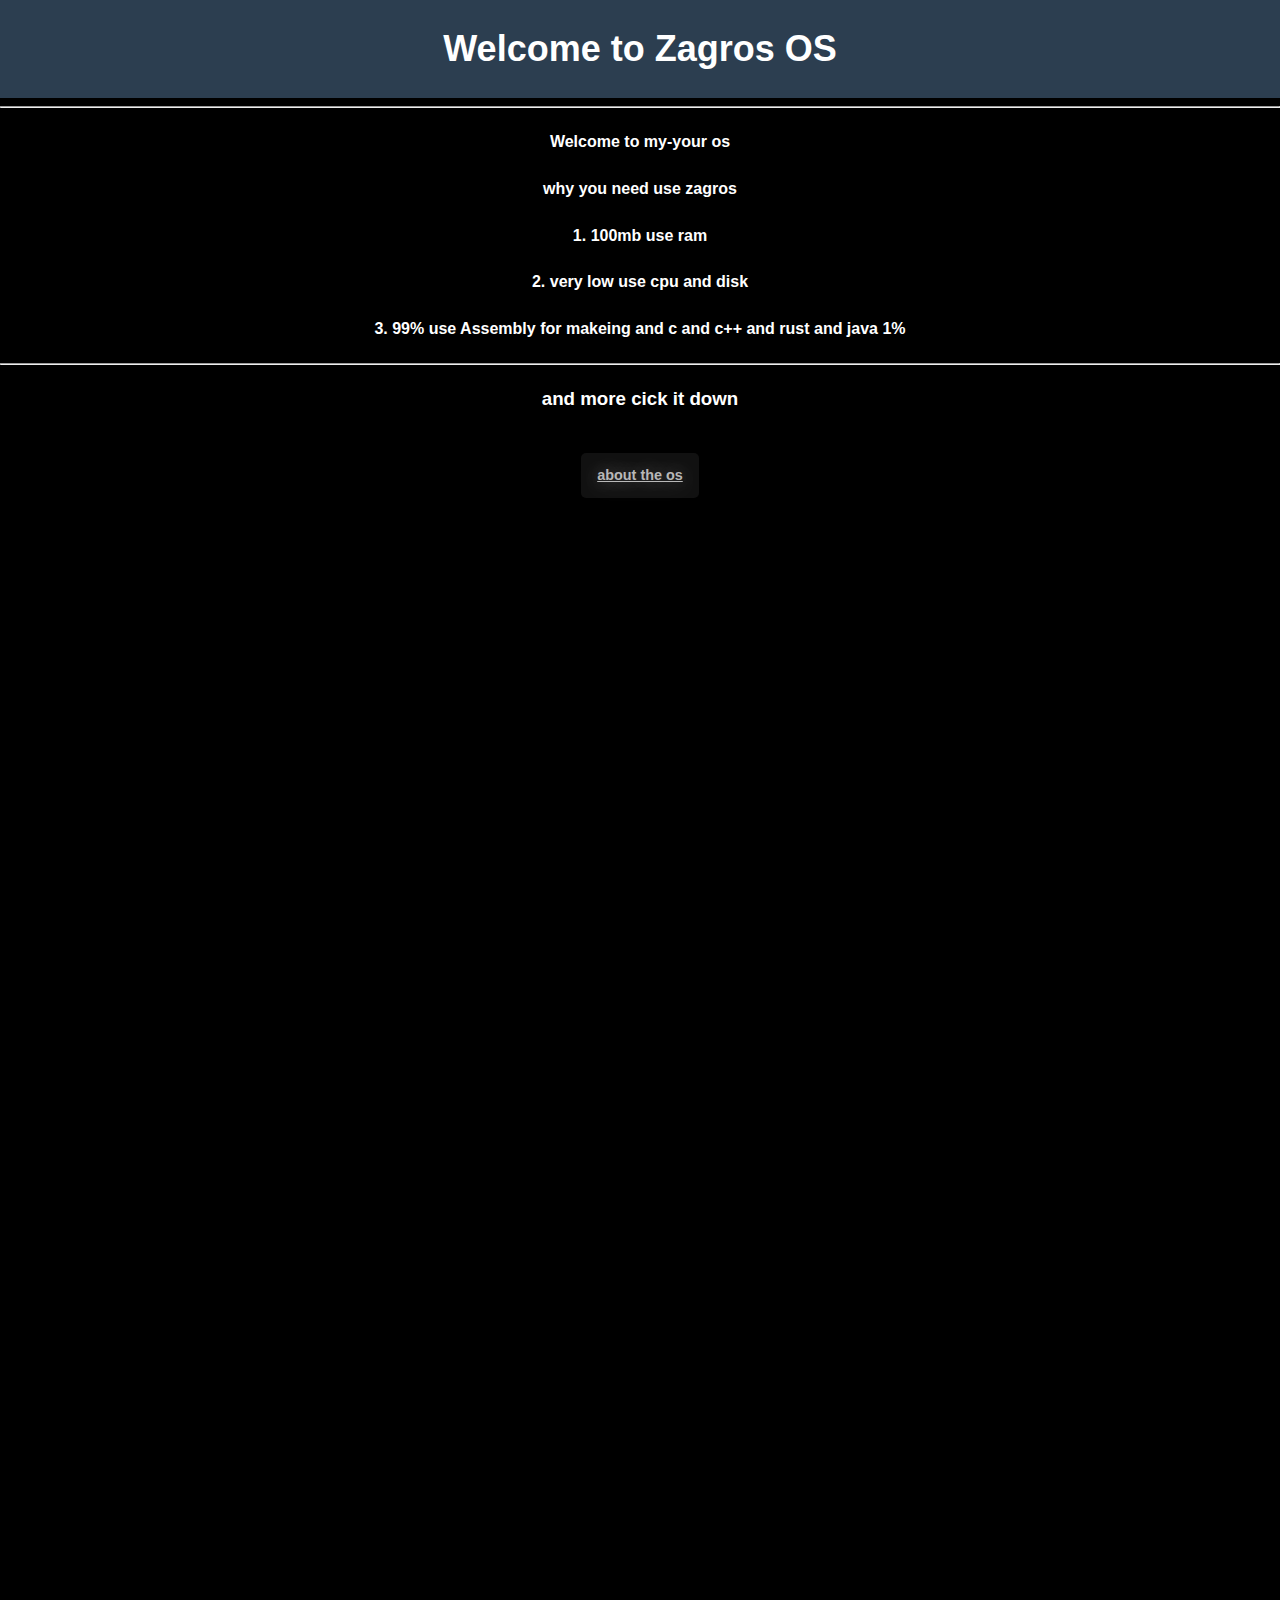
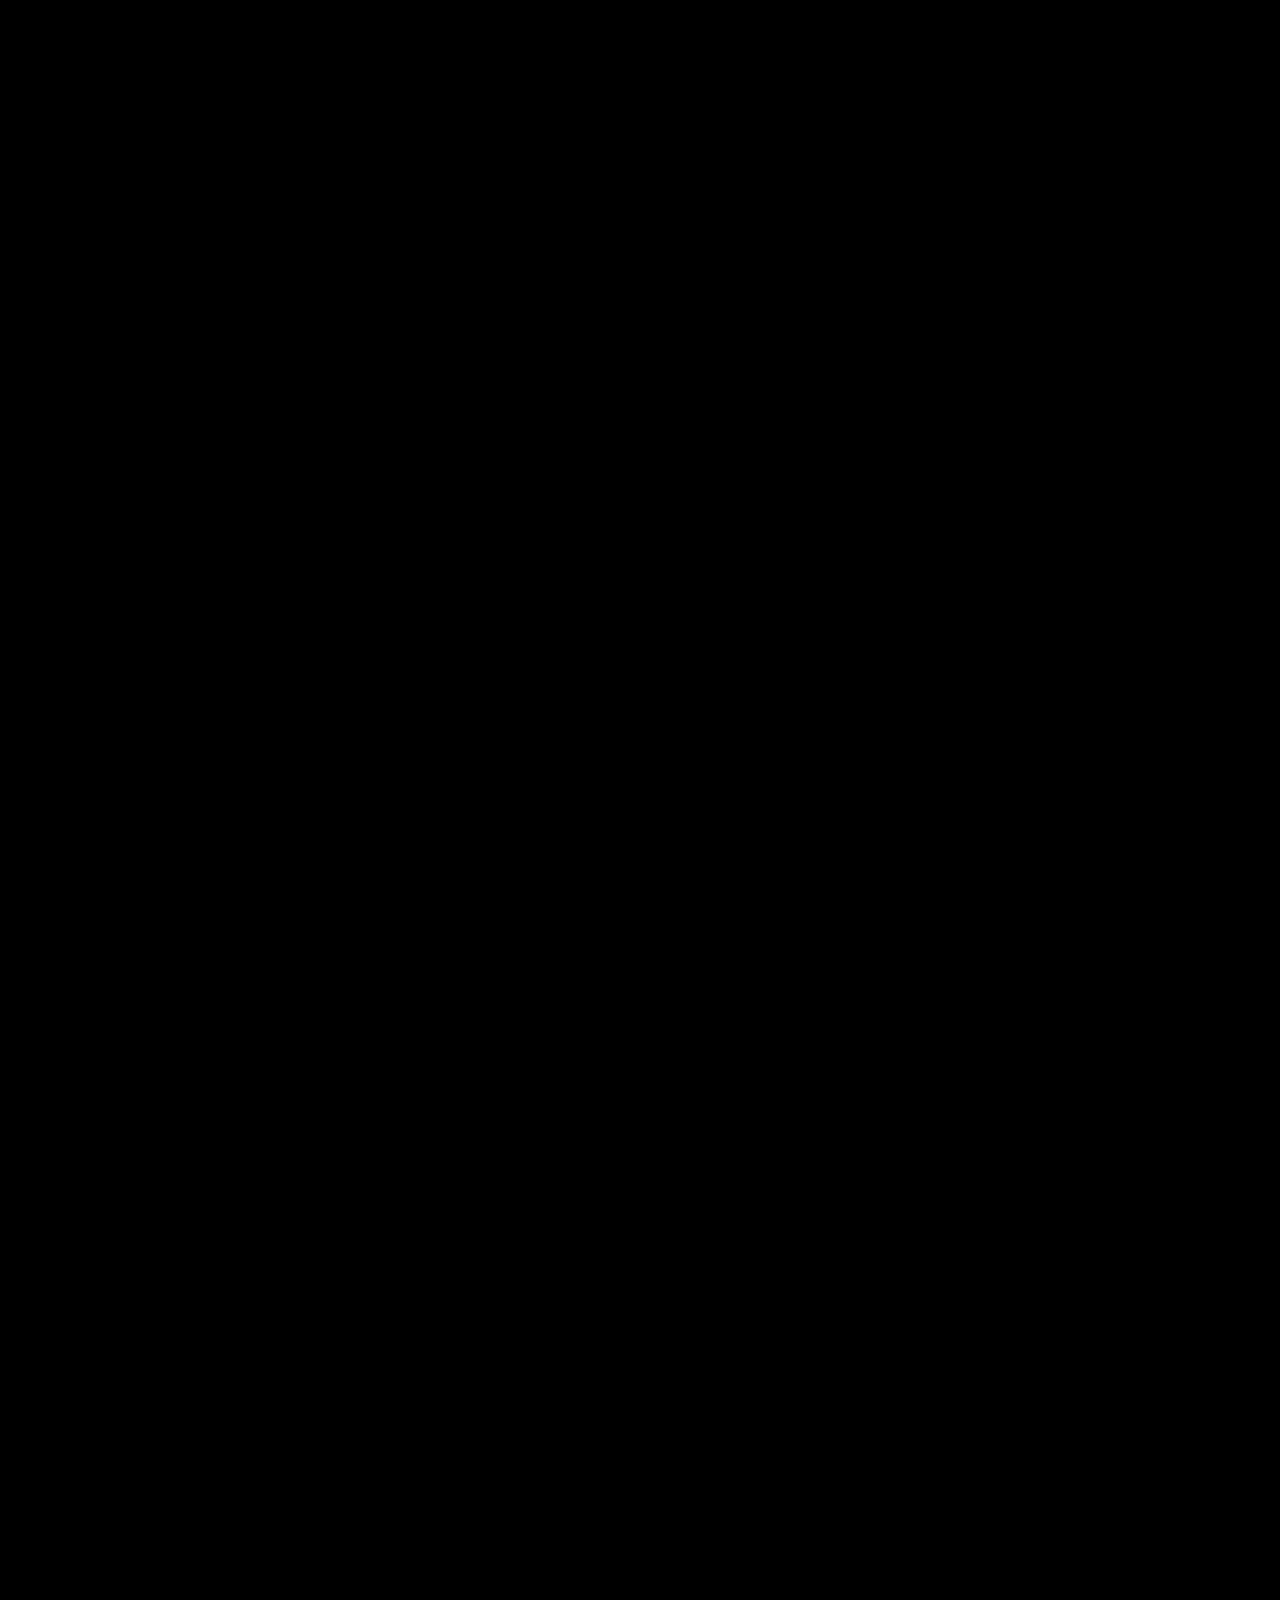
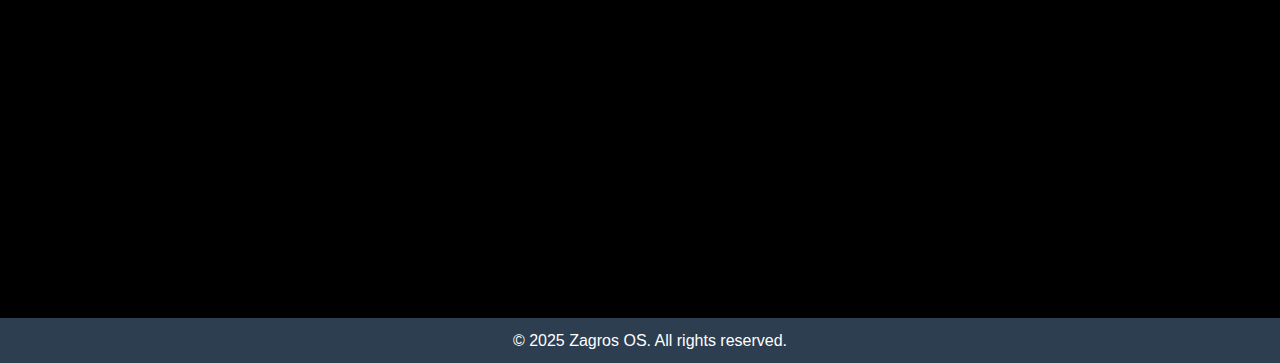
<file: index.html>
<!DOCTYPE html>
<html lang="en">
<head>
    <meta charset="UTF-8">
    <meta name="viewport" content="width=device-width, initial-scale=1.0">
    <title>Zagros OS Assembly</title>
    
    <style>
        body {
            font-family: Arial, sans-serif;
            background-color: #000;
            color: #fff;
            margin: 0;
            padding: 0;
            line-height: 1.6;
            text-align: center;
        }
        header {
            background-color: #2C3E50;
            color: white;
            padding: 20px;
        }
        h1 {
            margin: 0;
            font-size: 36px;
        }
        nav {
            background-color: #34495E;
            padding: 10px;
        }
        nav a {
            color: white;
            margin: 0 15px;
            text-decoration: none;
            font-size: 18px;
        }
        nav a:hover {
            text-decoration: underline;
        }
        a {
            color: rgba(255, 255, 255, 0.692);
            padding: 10px 15px;
            display: inline-block;
            justify-content: center;
            align-items: center;
            text-shadow: 0 0 20px rgba(255, 255, 255, 0.397);
            background: rgba(255, 255, 255, 0.068);
            font-size: 0.9rem;
            font-weight: 600;
            border-radius: 5px;
            margin: 20px 0;
            transition: 0.2s;
            border: 1px solid transparent;
        }
        
        a:hover {
            border-color: rgba(255, 255, 255, 0.623);
            background: linear-gradient(
                to bottom,
                rgba(255, 255, 255, 0.144),
                rgba(255, 255, 255, 0.247),
                rgba(255, 255, 255, 0.39)
            );
            box-shadow: 0 6px rgba(255, 255, 255, 0.623);
            transform: translateY(-6px);
        }
        
        a:active {
            transform: translateY(2px);
            box-shadow: none;
        }
        
        .long-content {
            height: 3000px;
            background: #000;
        }
        
        footer {
            background-color: #2C3E50;
            color: white;
            text-align: center;
            padding: 10px;
            position: relative;
            width: 100%;
            bottom: 0;
        }
    </style>
</head>
<body>
    <header>
        <h1>Welcome to Zagros OS</h1>
    </header>
    <hr>
    <h4>Welcome to my-your os</h4>
    <h4>why you need use zagros</h4>
    <h4>1. 100mb use ram</h4>
    <h4>2. very low use cpu and disk</h4>
    <h4>3. 99% use Assembly for makeing and c and c++ and rust and java 1%</h4>
    <hr>
    <h3>and more cick it down</h3>
    <a href="https://zagrosos.github.io/main/pages/about.html" target="_blank">about the os</a>
    <div class="long-content"></div>
    <footer>
    
        &copy; 2025 Zagros OS. All rights reserved.
    </footer>
</body>
</html>
</file>
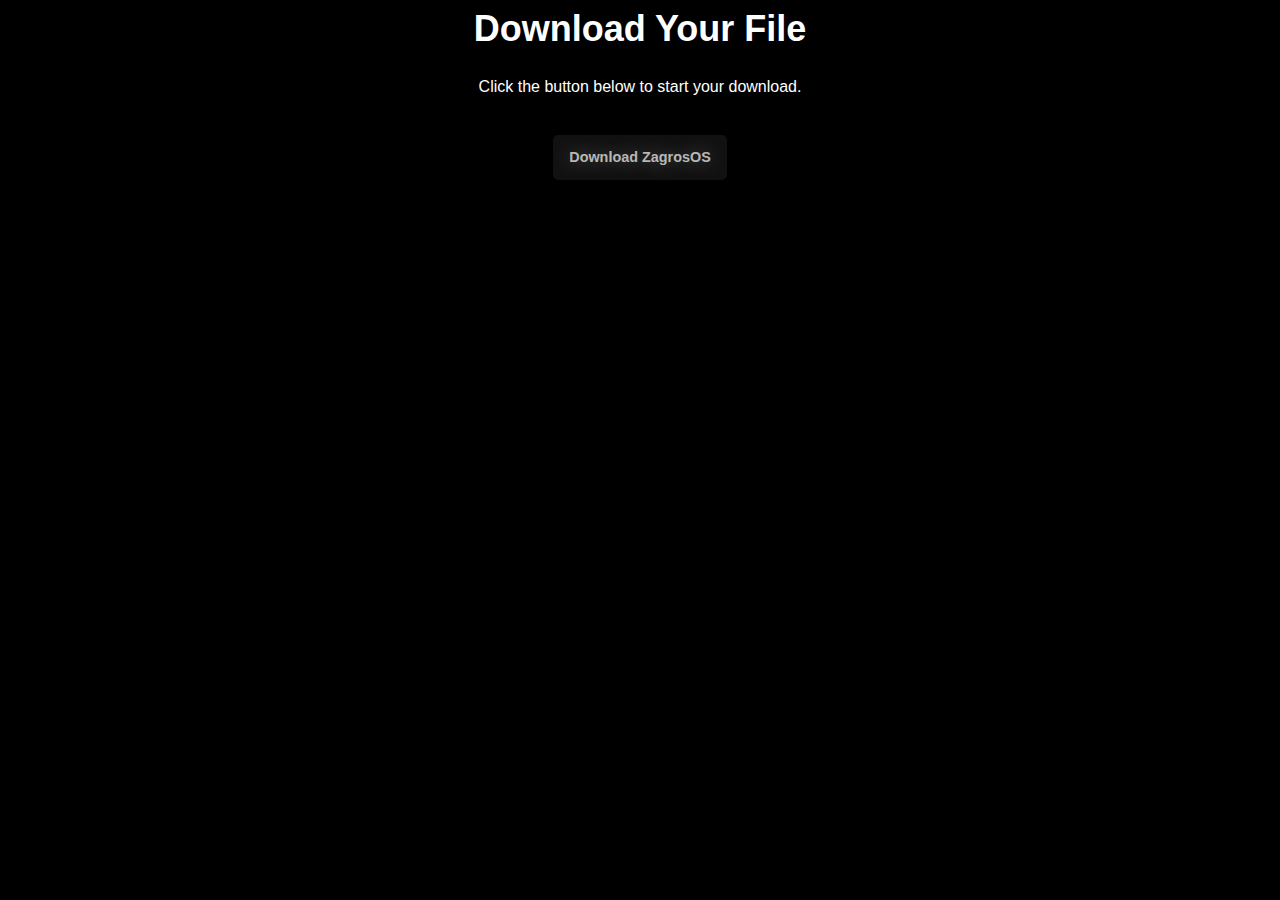
<file: page/download.html>
<!DOCTYPE html>
<html lang="en">
<head>
    <meta charset="UTF-8">
    <meta name="viewport" content="width=device-width, initial-scale=1.0">
    <title>Download Page</title>
    <style>
        body {
            font-family: Arial, sans-serif;
            background-color: #000;
            color: #fff;
            margin: 0;
            padding: 0;
            line-height: 1.6;
            text-align: center;
        }
        header {
            background-color: #2C3E50;
            color: white;
            padding: 20px;
        }
        h1 {
            margin: 0;
            font-size: 36px;
        }
        nav {
            background-color: #34495E;
            padding: 10px;
        }
        nav a {
            color: white;
            margin: 0 15px;
            text-decoration: none;
            font-size: 18px;
        }
        nav a:hover {
            text-decoration: underline;
        }
        .download-button {
            color: rgba(255, 255, 255, 0.692);
            padding: 10px 15px;
            display: inline-block;
            justify-content: center;
            align-items: center;
            text-shadow: 0 0 20px rgba(255, 255, 255, 0.397);
            background: rgba(255, 255, 255, 0.068);
            font-size: 0.9rem;
            font-weight: 600;
            border-radius: 5px;
            margin: 20px 0;
            transition: 0.2s;
            border: 1px solid transparent;
            text-decoration: none;
        }
        
        .download-button:hover {
            border-color: rgba(255, 255, 255, 0.623);
            background: linear-gradient(
                to bottom,
                rgba(255, 255, 255, 0.144),
                rgba(255, 255, 255, 0.247),
                rgba(255, 255, 255, 0.39)
            );
            box-shadow: 0 6px rgba(255, 255, 255, 0.623);
            transform: translateY(-6px);
        }
        
        .download-button:active {
            transform: translateY(2px);
            box-shadow: none;
        }

        footer {
            background-color: #2C3E50;
            color: white;
            text-align: center;
            padding: 10px;
            position: relative;
            width: 100%;
            bottom: 0;
        }
    </style>
</head>
<body>
    <h1>Download Your File</h1>
    <p>Click the button below to start your download.</p>
    <a href="download/zagrosos.zip" class="download-button" download>Download ZagrosOS</a>
</body>
</html>
</file>
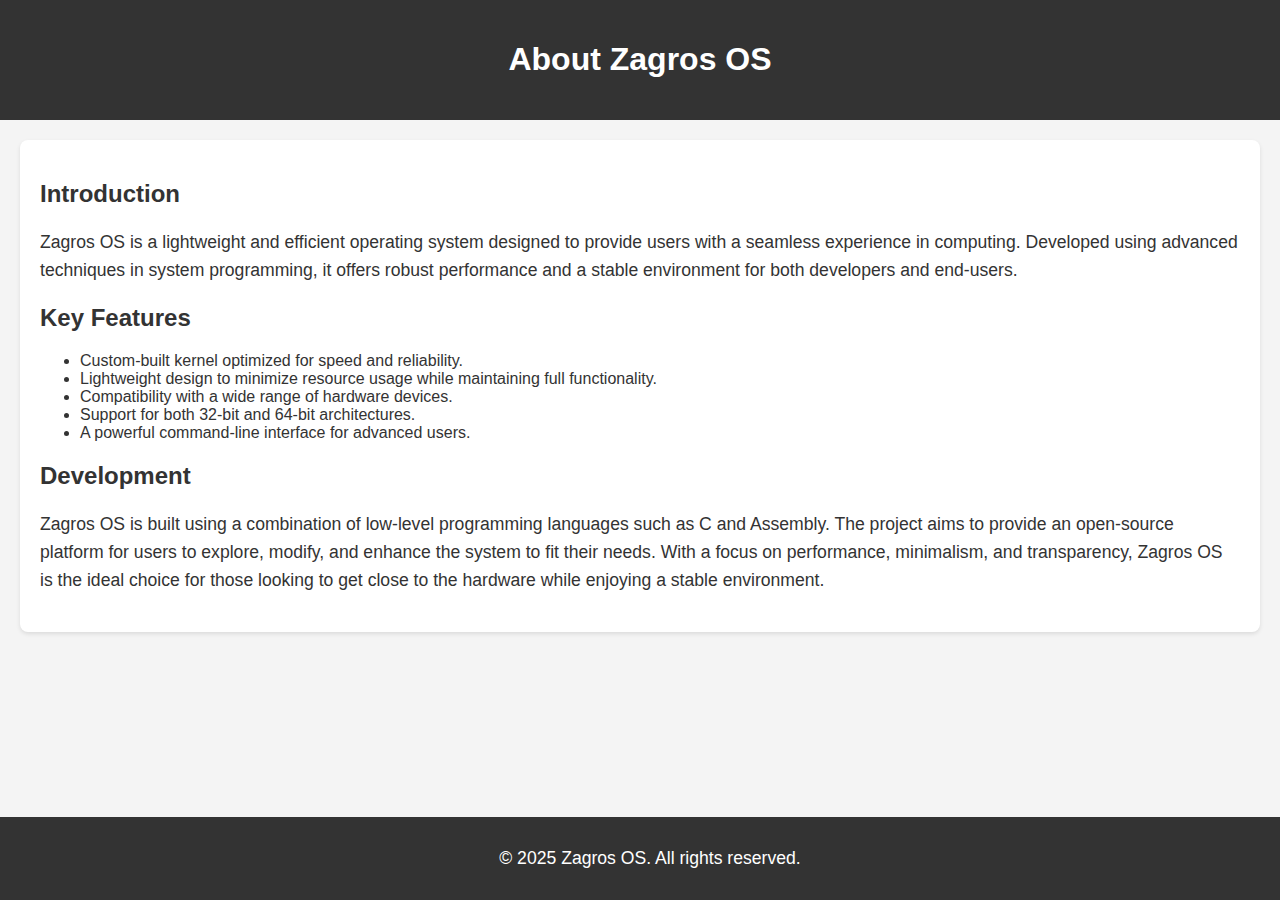
<file: pages/about.html>
<!DOCTYPE html>
<html lang="en">
<head>
    <meta charset="UTF-8">
    <meta name="viewport" content="width=device-width, initial-scale=1.0">
    <title>About Zagros OS</title>
    <style>
        body {
            font-family: Arial, sans-serif;
            background-color: #f4f4f4;
            margin: 0;
            padding: 0;
            color: #333;
        }
        header {
            background-color: #333;
            color: white;
            padding: 20px;
            text-align: center;
        }
        section {
            padding: 20px;
            margin: 20px;
            background-color: white;
            border-radius: 8px;
            box-shadow: 0 2px 4px rgba(0, 0, 0, 0.1);
        }
        h1 {
            font-size: 2em;
        }
        p {
            font-size: 1.1em;
            line-height: 1.6;
        }
        footer {
            background-color: #333;
            color: white;
            text-align: center;
            padding: 10px;
            position: fixed;
            width: 100%;
            bottom: 0;
        }
    </style>
</head>
<body>

<header>
    <h1>About Zagros OS</h1>
</header>

<section>
    <h2>Introduction</h2>
    <p>Zagros OS is a lightweight and efficient operating system designed to provide users with a seamless experience in computing. Developed using advanced techniques in system programming, it offers robust performance and a stable environment for both developers and end-users.</p>
    
    <h2>Key Features</h2>
    <ul>
        <li>Custom-built kernel optimized for speed and reliability.</li>
        <li>Lightweight design to minimize resource usage while maintaining full functionality.</li>
        <li>Compatibility with a wide range of hardware devices.</li>
        <li>Support for both 32-bit and 64-bit architectures.</li>
        <li>A powerful command-line interface for advanced users.</li>
    </ul>

    <h2>Development</h2>
    <p>Zagros OS is built using a combination of low-level programming languages such as C and Assembly. The project aims to provide an open-source platform for users to explore, modify, and enhance the system to fit their needs. With a focus on performance, minimalism, and transparency, Zagros OS is the ideal choice for those looking to get close to the hardware while enjoying a stable environment.</p>
</section>

<footer>
    <p>&copy; 2025 Zagros OS. All rights reserved.</p>
</footer>

</body>
</html>
</file>
